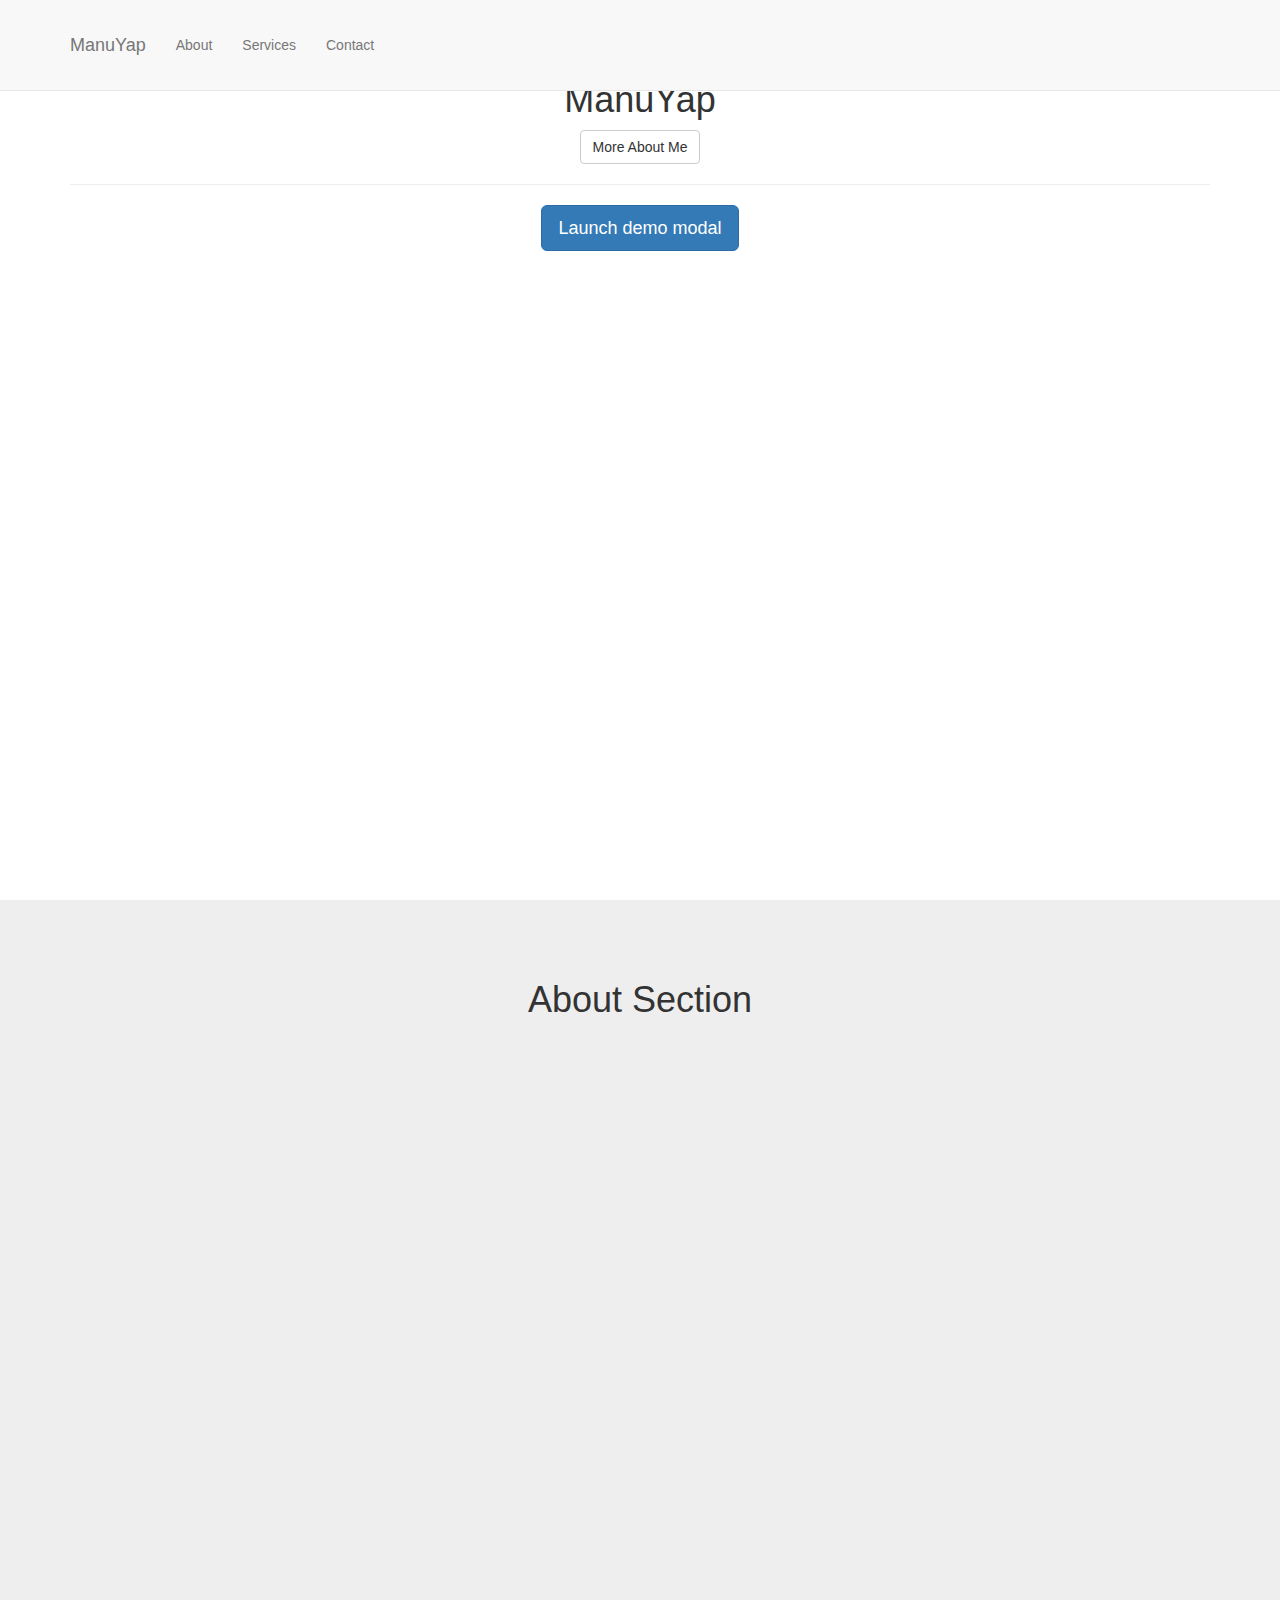
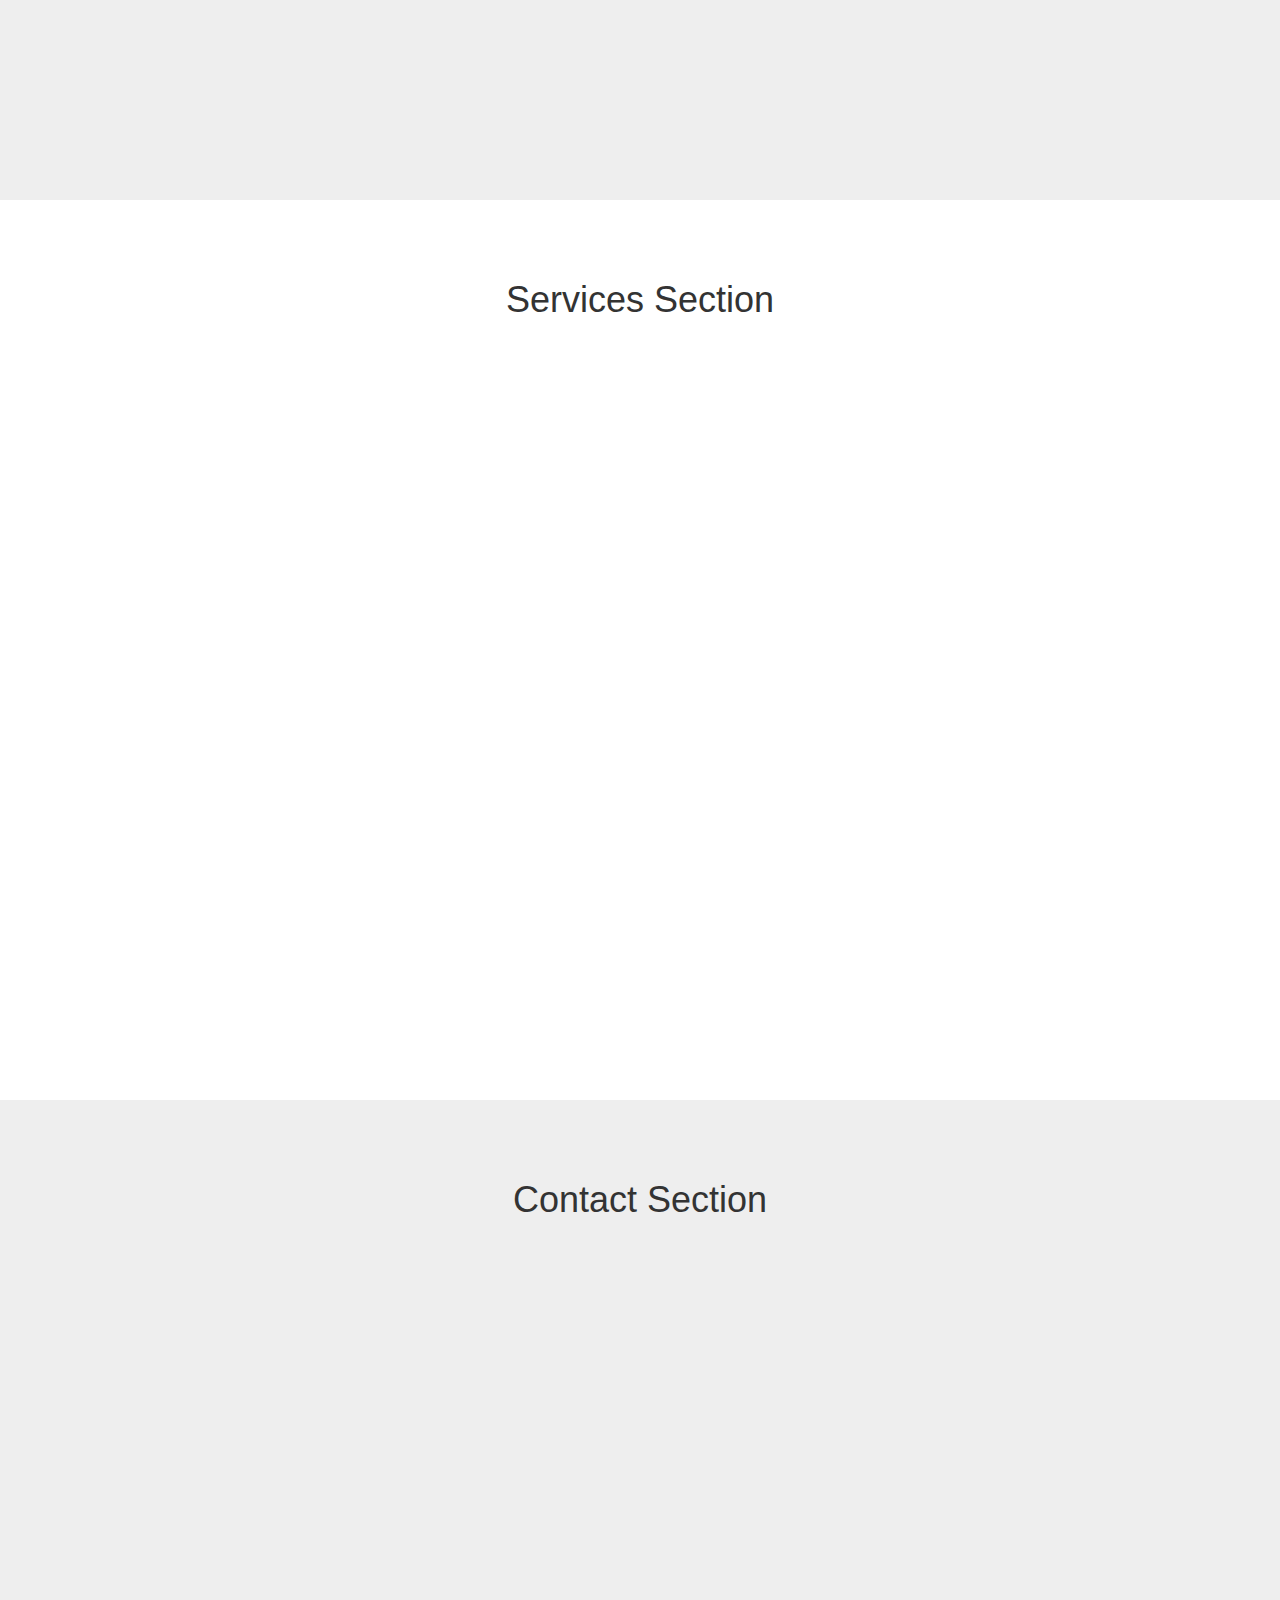
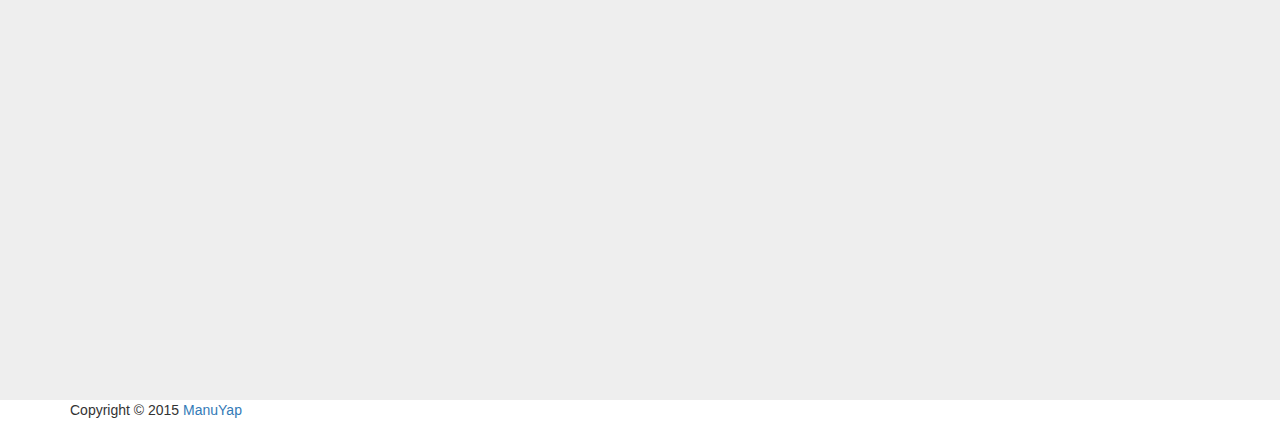
<file: manuel-template-001/index.html>
<!DOCTYPE html>
<html lang="en">

<head>

    <meta charset="utf-8">
    <meta http-equiv="X-UA-Compatible" content="IE=edge">
    <meta name="viewport" content="width=device-width, initial-scale=1">
    <meta name="description" content="">
    <meta name="author" content="">
    <link rel="icon" href="img/theicon.ico">

    <title>ManuYap</title>

    <!-- Bootstrap Core CSS -->
    <link href="css/bootstrap.min.css" rel="stylesheet">

    <!-- Custom styles for this template -->
    <!-- <link href="css/sticky-footer.css" rel="stylesheet"> -->

    <!-- Custom CSS -->
    <link href="css/scrolling-nav.css" rel="stylesheet">
    

    <!-- HTML5 Shim and Respond.js IE8 support of HTML5 elements and media queries -->
    <!-- WARNING: Respond.js doesn't work if you view the page via file:// -->
    <!--[if lt IE 9]>
        <script src="https://oss.maxcdn.com/libs/html5shiv/3.7.0/html5shiv.js"></script>
        <script src="https://oss.maxcdn.com/libs/respond.js/1.4.2/respond.min.js"></script>
    <![endif]-->

</head>

<!-- The #page-top ID is part of the scrolling feature - the data-spy and data-target are part of the built-in Bootstrap scrollspy function -->

<body id="page-top" data-spy="scroll" data-target=".navbar-fixed-top">

    <!-- ====================== NAVIGATION ====================== -->
    <nav class="navbar navbar-default navbar-fixed-top" role="navigation">
        <div class="container">

            <div class="navbar-header page-scroll">
                <button type="button" class="navbar-toggle" data-toggle="collapse" data-target=".navbar-ex1-collapse">
                    <span class="sr-only">Toggle navigation</span>
                    <span class="icon-bar"></span>
                    <span class="icon-bar"></span>
                    <span class="icon-bar"></span>
                </button>
                <a class="navbar-brand page-scroll" href="#page-top">ManuYap</a>
            </div>

            <!-- Collect the nav links, forms, and other content for toggling -->
            <div class="collapse navbar-collapse navbar-ex1-collapse">
                <ul class="nav navbar-nav">
                    <!-- Hidden li included to remove active class from about link when scrolled up past about section -->
                    <li class="hidden"><a class="page-scroll" href="#page-top"></a></li>
                    <li><a class="page-scroll" href="#about">About</a></li>
                    <li><a class="page-scroll" href="#services">Services</a></li>
                    <li><a class="page-scroll" href="#contact">Contact</a></li>
                </ul>
            </div><!-- /.navbar-collapse -->
        
        </div><!-- /.container -->
    </nav>

    <!-- ====================== INTRO ====================== -->
    <section id="intro" class="intro-section">
        <div class="container">
            <div class="row">
                <div class="col-lg-12">
                    <h1>ManuYap</h1>
                    <!-- <p><strong>Usage Instructions:</strong> Make sure to include the <code>scrolling-nav.js</code>, <code>jquery.easing.min.js</code>, and <code>scrolling-nav.css</code> files. To make a link smooth scroll to another section on the page, give the link the <code>.page-scroll</code> class and set the link target to a corresponding ID on the page.</p> -->

                    <a class="btn btn-default page-scroll" href="#about">More About Me</a>
                    <hr>
                    <!-- Button trigger modal -->
                    <button type="button" class="btn btn-primary btn-lg" data-toggle="modal" data-target="#myModal">Launch demo modal</button>

                    <!-- Modal -->
                    <div class="modal fade" id="myModal" tabindex="-1" role="dialog" aria-labelledby="myModalLabel" aria-hidden="true">
                      <div class="modal-dialog">
                        <div class="modal-content">
                          <div class="modal-header">
                            <button type="button" class="close" data-dismiss="modal" aria-label="Close"><span aria-hidden="true">&times;</span></button>
                            <h4 class="modal-title">Modal title</h4>
                          </div>
                          <div class="modal-body">
                            <p>One fine body&hellip;</p>
                          </div>
                          <div class="modal-footer">
                            <button type="button" class="btn btn-default" data-dismiss="modal">Close</button>
                            <!-- <button type="button" class="btn btn-primary">Save changes</button> -->
                          </div>
                        </div><!-- /.modal-content -->
                      </div><!-- /.modal-dialog -->
                    </div><!-- /.modal -->

                </div>
            </div>
        </div>
    </section>

    <!-- ====================== ABOUT ====================== -->
    <section id="about" class="about-section">
        <div class="container">
            <div class="row">
                <div class="col-lg-12">
                    <h1>About Section</h1>
                </div>
            </div>
        </div>
    </section>

    <!-- ====================== SERVICE ====================== -->
    <section id="services" class="services-section">
        <div class="container">
            <div class="row">
                <div class="col-lg-12">
                    <h1>Services Section</h1>
                </div>
            </div>
        </div>
    </section>

    <!-- ====================== CONTACT ====================== -->
    <section id="contact" class="contact-section">
        <div class="container">
            <div class="row">
                <div class="col-lg-12">
                    <h1>Contact Section</h1>
                </div>
            </div>
        </div>
    </section>

    <!-- ====================== FOOTER ====================== -->
    <footer class="footer">
      <div class="container">
        <div class="row">
            <div class="col-sm-12">
                <p>Copyright &copy; 2015 <a href="#" rel="nofollow">ManuYap</a>
                </p>
            </div>
        </div> <!-- end row -->
      </div> <!-- end container -->
    </footer>

<!-- Bootstrap core JavaScript
     ================================================== 
     Placed at the end of the document so the pages load faster -->

    <!-- jQuery -->
    <script src="js/jquery.js"></script>

    <!-- Bootstrap Core JavaScript -->
    <script src="js/bootstrap.min.js"></script>

    <!-- Scrolling Nav JavaScript -->
    <script src="js/jquery.easing.min.js"></script>
    <script src="js/scrolling-nav.js"></script>

</body>

</html>
</file>
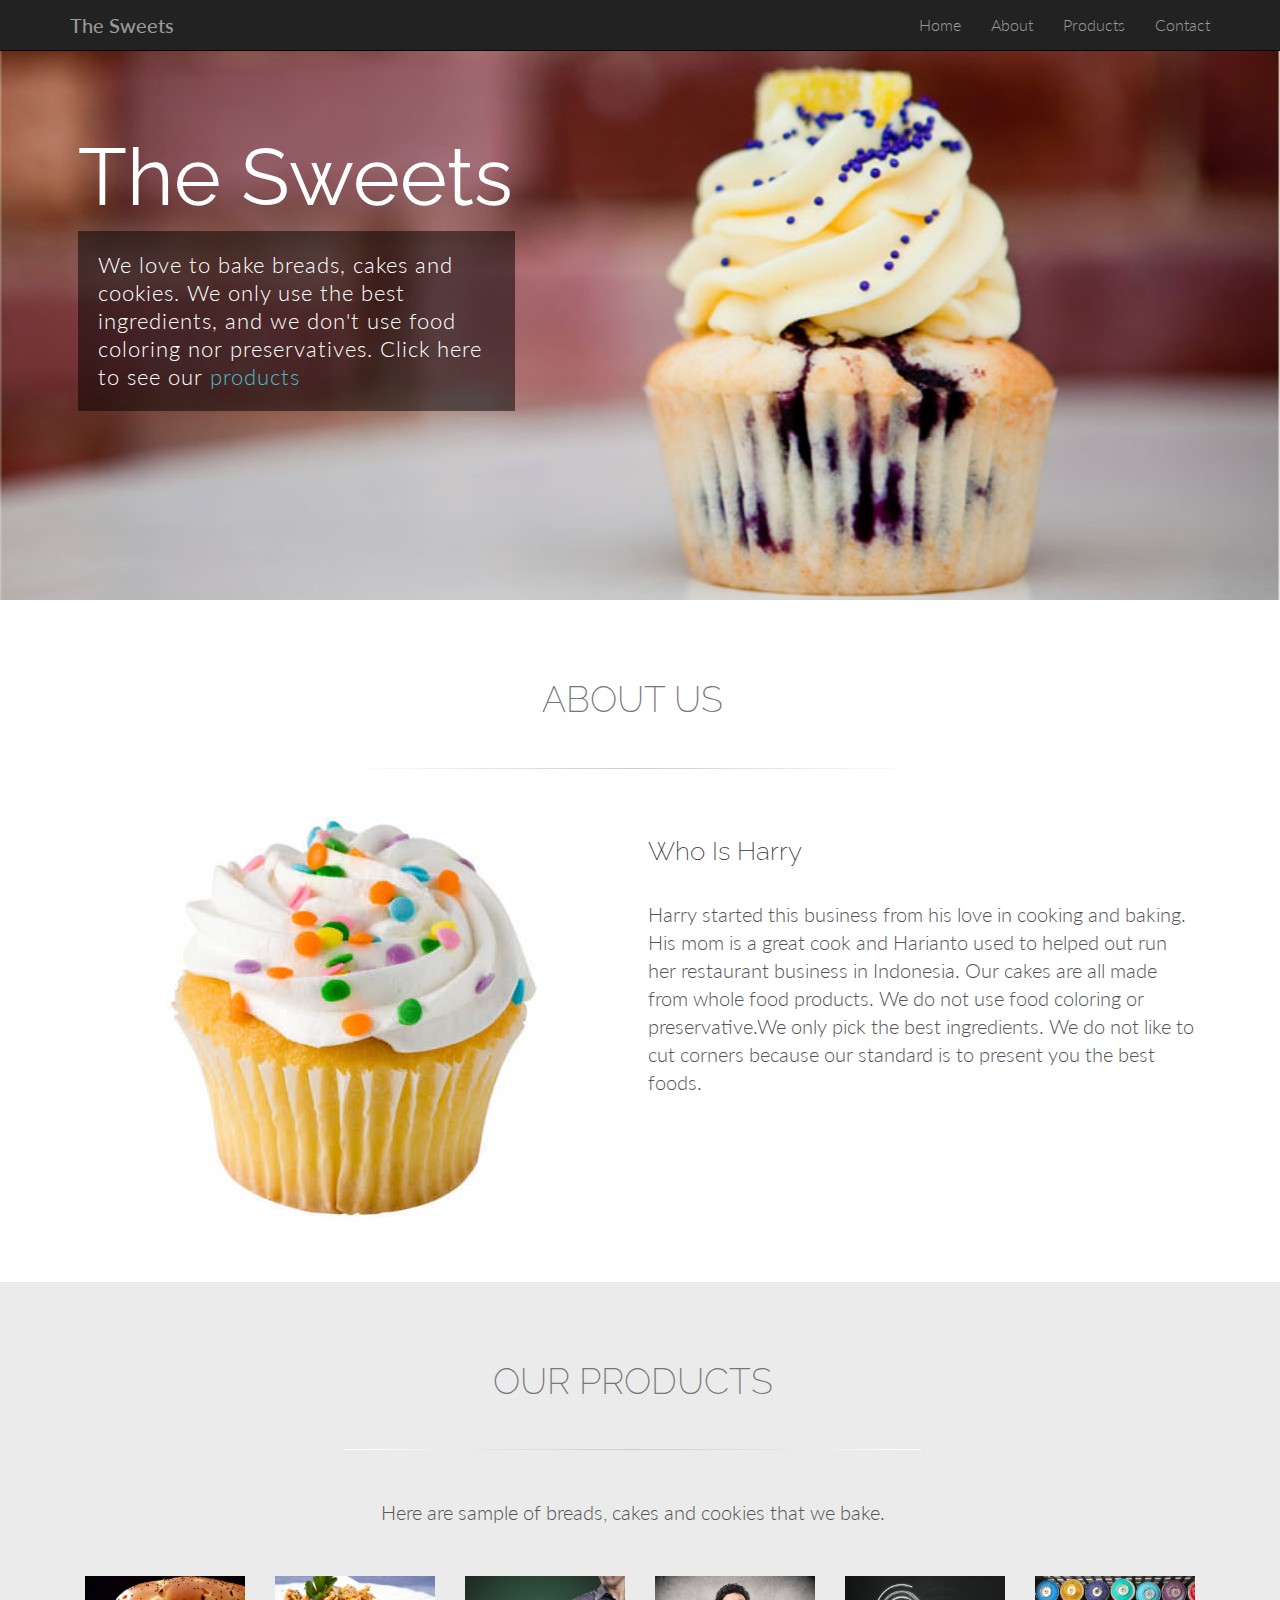
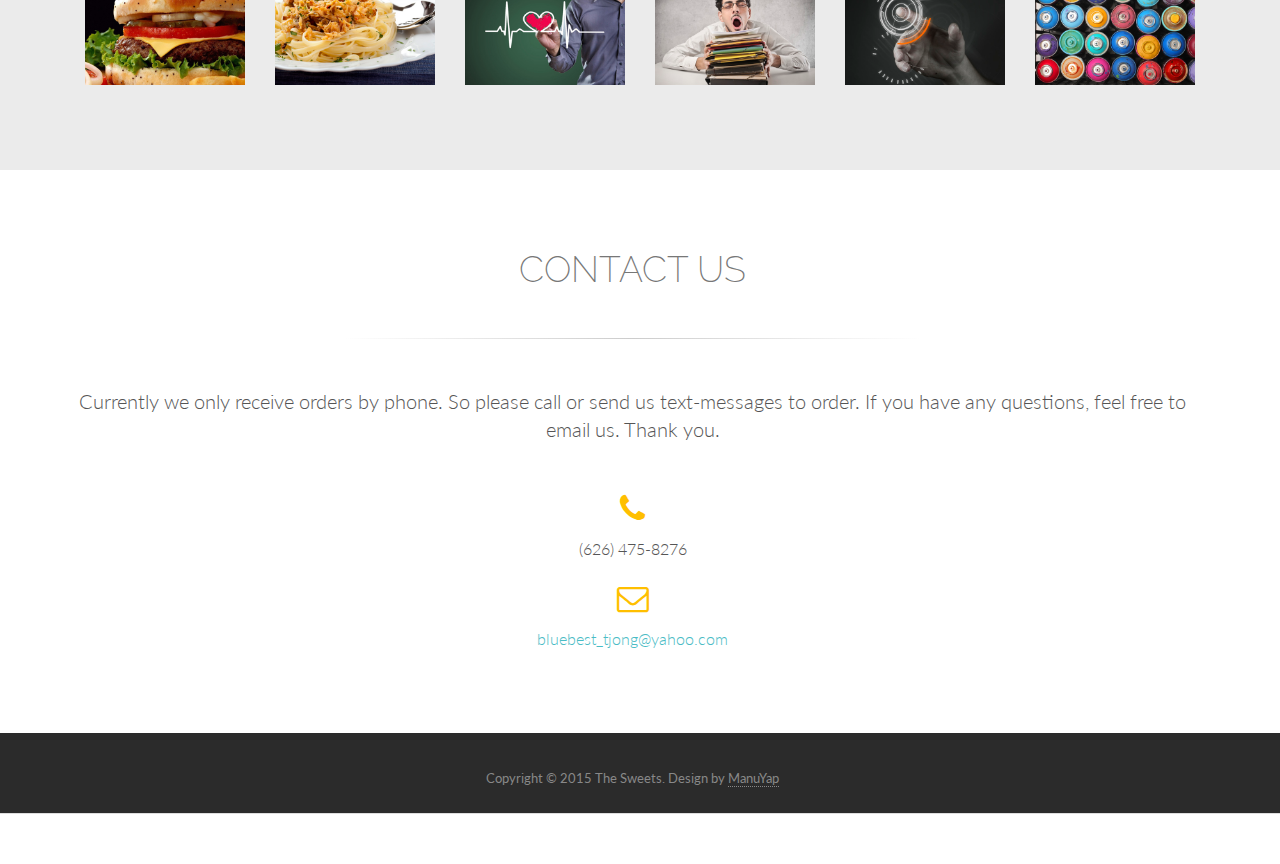
<file: the-sweets/index.html>
<!DOCTYPE html>
<html lang="en">
<head>
<meta charset="utf-8">
<meta name="viewport" content="width=device-width, initial-scale=1.0">
<meta name="description" content="">
<meta name="author" content="">
<link rel="icon" href="assets/img/sweets.ico">
<title>The Sweets</title>

<!-- Bootstrap core CSS -->
<link href="assets/css/bootstrap.css" rel="stylesheet">

<!-- Custom CSS -->
<link href="assets/css/main.css" rel="stylesheet">
<link href="assets/css/font-awesome.min.css" rel="stylesheet">
<link href="assets/css/animate-custom.css" rel="stylesheet">
<link href='http://fonts.googleapis.com/css?family=Lato:300,400,700,300italic,400italic' rel='stylesheet' type='text/css'>
<link href='http://fonts.googleapis.com/css?family=Raleway:400,300,700' rel='stylesheet' type='text/css'>
<script src="assets/js/jquery.min.js"></script>
<script type="text/javascript" src="assets/js/modernizr.custom.js"></script>

<!-- for gallery -->
<script type="text/javascript" src="assets/js/bootstrap.min.js"></script> 
<script type="text/javascript" src="assets/js/custom.js"></script> 

<!-- css for the gallery -->
<!-- <link rel="stylesheet" href="//netdna.bootstrapcdn.com/bootstrap/3.0.0/css/bootstrap.min.css"> -->
<!-- <link rel="stylesheet" href="//blueimp.github.io/Gallery/css/blueimp-gallery.min.css">
<link rel="stylesheet" href="css/bootstrap-image-gallery.min.css"> -->

<!-- HTML5 Shim and Respond.js IE8 support of HTML5 elements and media queries -->
<!-- WARNING: Respond.js doesn't work if you view the page via file:// -->
<!--[if lt IE 9]>
        <script src="https://oss.maxcdn.com/libs/html5shiv/3.7.0/html5shiv.js"></script>
        <script src="https://oss.maxcdn.com/libs/respond.js/1.4.2/respond.min.js"></script>
    <![endif]-->

</head>

<body data-spy="scroll" data-offset="0" data-target="#navbar-main">

<div id="navbar-main"> 
  <!-- Fixed navbar -->
  <div class="navbar navbar-inverse navbar-fixed-top">
    <div class="container">
      <div class="navbar-header">
        <button type="button" class="navbar-toggle" data-toggle="collapse" data-target=".navbar-collapse"> 
          <span class="icon-bar"></span> 
          <span class="icon-bar"></span> 
          <span class="icon-bar"></span> 
        </button>
        <!-- <b class="navbar-brand">The Sweets</b> -->
        <a class="navbar-brand smoothScroll" href="#home">The Sweets</a> 
      </div>
      <div class="navbar-collapse collapse">
        <ul class="nav navbar-nav navbar-right">
          <li><a href="#home" class="smoothScroll">Home</a></li>
          <!-- <li><a href="#headerwrap" class="smoothScroll">Home</a></li> -->
          <li> <a href="#about" class="smoothScroll"> About</a></li>
          <li> <a href="#products" class="smoothScroll"> Products</a></li>
          <li> <a href="#contact" class="smoothScroll"> Contact</a></li>
        </ul>
      </div>
      <!--/.nav-collapse --> 
    </div>
  </div>
</div>

<!-- ==== HEADERWRAP ==== -->
<div id="headerwrap" name="home">
  <!-- <header class="clearfix"> -->
  <header>
    <div class="col-lg-12 center">
      <h1>The Sweets</h1>    
    </div>
    <div class="col-lg-12">
      <p>We love to bake breads, cakes and cookies. We only use the best ingredients, and we don't use food coloring nor preservatives. Click here to see our<a href="#products" class="smoothScroll"> products</a></p>
    </div>
        
  <!-- <header> 
    <p><h1>The Sweets</h1>We love to bake some cakes. We only use the best ingredients, and we don't use food coloring nor preservatives. Click here to see our<a href="#products" class="smoothScroll"> products</a></p>  -->
  </header>
</div>
<!-- /headerwrap --> 

<!-- ==== ABOUT ==== -->
<div id="about" name="about">
  <div class="container">
    <div class="row white">
      <h2 class="centered">ABOUT US</h2>
      <hr>
      <div class="col-sm-12 col-md-6 centered"> 
        <img class="img-responsive" src="assets/img/cupcake-yellow-white-top.jpg" align="">
        <!-- <img src="assets/img/Cupcake-yellow-white-top.jpg" align="">  -->
      </div>
      <div class="col-sm-12 col-md-6">
        <h3>Who Is Harry</h3>
        <p class="large">Harry started this business from his love in cooking and baking. His mom is a great cook and Harianto used to helped out run her restaurant business in Indonesia. Our cakes are all made from whole food products. We do not use food coloring or preservative.We only pick the best ingredients. We do not like to cut corners because our standard is to present you the best foods.</p>
      </div>
    </div>
    <!-- row --> 
  </div>
</div>
<!-- container --> 

 

<!-- ==== PORTFOLIO ==== -->
<div id="products" name="products">
  <div class="container">
    <div class="row">
      <h2 class="centered">OUR PRODUCTS</h2>
      <hr>
      <!-- <div class="col-lg-8 col-lg-offset-2 centered"> -->
      <div class="col-md-12 text-center">
        <p class="large">Here are sample of breads, cakes and cookies that we bake.</p>
      </div>
      <!-- =====gallery===== -->
      <div id="gallery01" name="gallery01">
        <div class="container">
           <ul class="row">
               <li class="col-lg-2 col-md-2 col-sm-3 col-xs-4"><img class="img-responsive" src="assets/img/prod01.jpg"/></li>
               <li class="col-lg-2 col-md-2 col-sm-3 col-xs-4"><img class="img-responsive" src="assets/img/prod02.jpg"/></li>
               <li class="col-lg-2 col-md-2 col-sm-3 col-xs-4"><img class="img-responsive" src="assets/img/prod03.jpg"/></li> 
               <li class="col-lg-2 col-md-2 col-sm-3 col-xs-4"><img class="img-responsive" src="assets/img/prod04.jpg"/></li>
               <li class="col-lg-2 col-md-2 col-sm-3 col-xs-4"><img class="img-responsive" src="assets/img/prod05.jpg"/></li>
               <li class="col-lg-2 col-md-2 col-sm-3 col-xs-4"><img class="img-responsive" src="assets/img/prod06.jpg"/></li>
           </ul>
         </div>
      </div>
    </div>
    <!-- /row -->
  </div><!--  container -->
</div> <!-- product -->



<!-- Modal -->
<div class="modal fade" id="myModal" tabindex="-1" role="dialog" aria-labelledby="myModalLabel" aria-hidden="true">
  <div class="modal-dialog">
    <div class="modal-content">
      <div class="modal-header">
        <button type="button" class="close" data-dismiss="modal" aria-label="Close"><span aria-hidden="true">&times;</span></button>
        <!-- <h4 class="modal-title">Modal title</h4> -->
      </div>
      <div class="modal-body">        
      </div>
      <!-- <div class="modal-footer">
        <button type="button" class="btn btn-default" data-dismiss="modal">Close</button>      
      </div> -->
    </div><!-- /.modal-content -->
  </div><!-- /.modal-dialog -->
</div><!-- /.modal -->


<!-- ==== CONTACT ==== -->
<div id="contact" name="contact">
  <div class="container">
    <div class="row">
      <h2 class="centered">CONTACT US</h2>
      <hr>
      <div class="col-md-12">
        <p class="large">Currently we only receive orders by phone. So please call or send us text-messages to order. If you have any questions, feel free to email us. Thank you.</p>
      </div>
      <div class="col-md-12"> <i class="fa fa-phone fa-2x"></i>
        <p>(626) 475-8276</p>
      </div>
      <div class="col-md-12"> <i class="fa fa-envelope-o fa-2x"></i>
        <p><a href="mailto:bluebest_tjong@yahoo.com?Subject=Hello" target="_top">bluebest_tjong@yahoo.com</a></p>
      </div>
    </div>    
  </div>
</div>
<!-- container -->

<div id="footerwrap">
  <div class="container">
    <div class="row">
      <div class="col-md-12"> <span class="copyright">Copyright &copy; 2015 The Sweets. Design by <a href="#" rel="nofollow">ManuYap</a></span> 
      </div>
    </div>
  </div>
</div>

<!-- Bootstrap core JavaScript
    ================================================== --> 
<!-- Placed at the end of the document so the pages load faster --> 

<!-- <script type="text/javascript" src="assets/js/bootstrap.min.js"></script>  -->
<script type="text/javascript" src="assets/js/retina.js"></script> 
<script type="text/javascript" src="assets/js/jquery.easing.1.3.js"></script> 
<script type="text/javascript" src="assets/js/smoothscroll.js"></script> 
<script type="text/javascript" src="assets/js/jquery-func.js"></script>

<!-- <script src="//ajax.googleapis.com/ajax/libs/jquery/1.11.1/jquery.min.js"></script>
<script src="//blueimp.github.io/Gallery/js/jquery.blueimp-gallery.min.js"></script>
<script src="js/bootstrap-image-gallery.min.js"></script> -->

</body>
</html>
</file>
<file: the-sweets/assets/css/main.css>
html, button, input, select, textarea {
	color: #222;
}
body {
	font-size: 1em;
	line-height: 1.4;
}

/*
 * Remove text-shadow in selection highlight: h5bp.com/i
 * These selection rule sets have to be separate.
 * Customize the background color to match your design.
 */

::-moz-selection {
 background: #f2c2c9;
 color: #a4003a;
 text-shadow: none;
}
::selection {
	background: #16a085;
	color: #a4003a;
	text-shadow: none;
}
/*
 * A better looking default horizontal rule
 */

hr {
	display: block;
	height: 1px;
	border: 0;
	margin: 3em 0;
	padding: 0;
	background-image: -webkit-linear-gradient(left, #fff, #ccc, #fff);
	background-image: -moz-linear-gradient(left, #fff, #ccc, #fff);
	background-image: -ms-linear-gradient(left, #fff, #ccc, #fff);
	background-image: -o-linear-gradient(left, #fff, #ccc, #fff);
	width: 50%;
	left: 25%;
	position: relative;
	border: none;
}

img {
	vertical-align: middle;
}
/*
 * Allow only vertical resizing of textareas.
 */

textarea {
	resize: vertical;
}
/* ==========================================================================
   General styles
   ========================================================================== */

html, body {
	height: 100%;
}
body {
	font-family: "Lato";
	font-weight: 300;
	font-size: 16px;
	/*font-size: 2em;*/
	color: #555;
	-webkit-font-smoothing: antialiased;
	-webkit-overflow-scrolling: touch;
}
.col-md-4 {
	padding-bottom: 20px;
}
.row {
	margin-right: 0px;
	margin-left: -15px;
}
.modal-header {
	/*background: #ffbf00;*/	
	border-bottom:none;
}
.modal-header h4 {
	color: white;
	font-weight: 700;
	letter-spacing: 1px;
}
.modal-footer {
	background: #2b2b2b;
}
.navbar-default {
	border-color: transparent;
	background-color: #dadada;
}
.navbar-inverse .navbar-brand {
	font-weight: 500;
	font-size: 20px;
}
.navbar-toggle {
	border-color: transparent;
	border: 0px solid transparent;
}
.navbar-default .navbar-nav > li > a:hover, .navbar-default .navbar-nav > li > a:focus {
	background-color: #16a085;
	color: white;
}
a img {
	background: white;
}
.odd a img {
	background: #f5f5f5;
}
/* Titles */
h1, h2, h3, h4, h5, h6 {
	font-family: "Raleway";
	font-weight: 200;
	color: #333;
}
h2 {
	font-size: 36px;
	color: #777;
}
h3 {
	font-size: 26px;
}
/* Paragraph & Typographic */
p {
	line-height: 28px;
	margin-bottom: 20px;
}
p.large {
	font-size: 20px;
	margin-bottom: 50px;
}
.centered {
	text-align: center;
}
strong {
	font-weight: 700;
}
em {
	font-weight: 300;
}
pre {
	background: #ebebeb;
	border: none;
	font-family: "Monaco";
	font-size: 16px;
	color: #666;
	padding: 20px;
	line-height: 28px;
}
small {
	font-size: 12px;
}
blockquote, blockquote p {
	line-height: 28px;
	color: #999;
	font-weight: 300;
	font-style: italic;
}
blockquote {
	position: relative;
	margin: 0 0 40px -30px;
	padding-left: 30px;
	border-left: 5px solid #3498db;
}
blockquote cite {
	position: absolute;
	bottom: -25px;
	right: 0;
	font-size: 12px;
	font-style: italic;
	color: #333;
	font-weight: 300;
}
blockquote cite:before {
	content: "-- "
}
/* Images */
.overflow-image {
	margin-top: -65px;
}
/* Links */
a {
	color: #4abcc5;
	word-wrap: break-word;
	-webkit-transition: color 0.1s ease-in, background 0.1s ease-in;
	-moz-transition: color 0.1s ease-in, background 0.1s ease-in;
	-ms-transition: color 0.1s ease-in, background 0.1s ease-in;
	-o-transition: color 0.1s ease-in, background 0.1s ease-in;
	transition: color 0.1s ease-in, background 0.1s ease-in;
}
a:hover, a:focus {
	color: #c0392b;
	text-decoration: none;
	outline: 0;
}
a:before, a:after {
	-webkit-transition: color 0.1s ease-in, background 0.1s ease-in;
	-moz-transition: color 0.1s ease-in, background 0.1s ease-in;
	-ms-transition: color 0.1s ease-in, background 0.1s ease-in;
	-o-transition: color 0.1s ease-in, background 0.1s ease-in;
	transition: color 0.1s ease-in, background 0.1s ease-in;
}
/* ==========================================================================
   Wrap Sections
   ========================================================================== */

/*---------------- header ---------------------*/
#headerwrap {
	background: url(../img/main-header.jpg) no-repeat center top;
	margin-top: -50px;
	padding-top: 120px;
	text-align: center;
	background-attachment: relative;
	background-position: center center;
	min-height: 650px;
	width: 100%;
	-webkit-background-size: 100%;
	-moz-background-size: 100%;
	-o-background-size: 100%;
	background-size: 100%;
	-webkit-background-size: cover;
	-moz-background-size: cover;
	-o-background-size: cover;
	background-size: cover;
	padding-bottom: 100px;
}
#headerwrap h1 {
	color: #ffffff;
	font-size: 80px;
	font-weight: 400;
	text-align: left;
	/*padding-left: 5%;*/
	margin-top: 5%;
	margin-left: 5%;
	width: 50%;
	/*text-align: center;*/
	/*letter-spacing: 3px;*/
}
#headerwrap p {
	color: #fff;
	font-size: 22px;
	font-weight: 300;
	/*text-align: center;*/
	text-align: left;
	margin-left: 5%;
	width: 35%;
	letter-spacing: 1px;
	background-color: rgba(0, 0, 0, 0.5);
	padding: 20px;
	/*border-radius: 10px;*/
}
/*#headerwrap p, #headerwrap h1{
	background-color: #555;
	padding:20px;
}*/
#headerwrap .icon {
	color: #ffffff;
	margin-top: 90px;
	padding-bottom: 30px;
	letter-spacing: 8px;
	font-size: 100px;
	font-weight: bold;
	text-shadow: 0px 20px 7px #3da8ae;
}
#headerwrap .btn {
	font-weight: 500;
	font-size: 20px;
	margin: 50px 0;
	background-color: #ffbf00;
	color: #fff;
	text-shadow: 0 0 4px #bf9004;
	box-shadow: -5px -5px 20px #3da8ae;
	border: 0;
}
#headerwrap .btn:hover, #headerwrap .btn:focus {
	background-color: #e9af03;
	outline: 0px;
}
/*---------------- about ---------------------*/
#about {
	background: #fff;
	padding: 60px 0;
}
#about img {
	/*margin-top: 65px;*/
	margin: 0 auto;
}
/*---------------- service ---------------------*/
#services {
	background: #f5f5f5;
	padding: 60px 0;
	text-align: center;
}
#services .fa {
	color: #ffbf00;
}
#services p {
	text-align: center;
}
/*---------------- team ---------------------*/
#team {
	background: #f5f5f5;
	padding: 60px 0;
}
#team H4 {
	padding-top: 10px;
}
#team p.large {
	margin-top: 60px;
	margin-bottom: 40px;
}
#team .fa {
	width: 30px;
	height: 30px;
	margin: 0 3px;
	border-radius: 100%;
	font-size: 15px;
	line-height: 30px;
	outline: 0;
	color: #fff;
	background-color: #c4c4c4;
	-webkit-transition: all .3s;
	-moz-transition: all .3s;
	transition: all .3s;
}
#team .fa:hover {
	background-color: #ffbf00;
}
/*---------------- products ---------------------*/
#products {
	/*background: #fff;*/
	/*background: #C5C6C8;*/
	background-color: rgba(188,188,190, 0.3);
	/*padding-top: 60px;*/
	/*padding-bottom: 0;*/
	padding: 60px 0;
}
#products .btn-default {
	border: 0;
}
/*---------------- gallery ---------------------*/
#gallery01{
	/*background:#C5C6C8;*/
	/*background-color: rgba(188,188,190, 0.3);*/
	/*display: inline-block;*/
	/*padding-bottom: 60px;*/
}
#gallery01 ul {         
  padding:0 0 0 0;
  margin:0 0 0 0;
}
#gallery01 ul li {     
  list-style:none;
  margin-bottom:25px;
}
#gallery01 ul li img {
  cursor: pointer;
}

.controls{          
    width:50px;
    display:block;
    font-size:14px;
    padding-top:8px;
    font-weight:bold;
}
.next {
    float:right;
    text-align:right;
}

.modal-body .img-responsive {
	margin: 0 auto;
}
/*---------------- contact ---------------------*/
#contact {
	background: #fff;
	/*background: #f5f5f5*/
	padding: 60px 0;
	text-align: center;
}
#contact .form {
	padding: 30px 0;
}
#contact .fa {
	color: #ffbf00;
	margin-bottom: 10px;
}
#contact .btn {
	font-weight: 500;
	font-size: 18px;
	margin-top: 50px;
	background-color: #ffbf00;
	color: #fff;
	border: 0;
}
#contact .btn:hover, #contact .btn:focus {
	background-color: #e9af03;
	outline: 0px;
}
#greywrap {
	background: #f5f5f5;
	margin-top: 0px;
	padding: 50px 0;
	border-bottom: 1px solid #eee;
	text-align: center;
}
#greywrap .btn {
	font-family: "Raleway";
	font-weight: 300;
	font-size: 20px;
	margin: 0 25px;
	background-color: #fff;
	border-color: #e2e2e2;
	color: #888;
	border-bottom: 0;
	letter-spacing: 1px;
}
#greywrap .btn:hover, #greywrap .btn:focus {
	margin: 0 25px;
	background-color: #fff;
	border-color: #a5cdd5;
	border-bottom: 0;
	outline: 0px;
	color: #a5cdd5;
}
#greywrap h2 {
	font-size: 30px;
}
#greywrap .callout {
	margin-bottom: 20px;
}
#greywrap p {
	font-size: 30px;
}
#greywrap .fa {
	font-size: 18px;
	margin-right: 4px;
}
/*---------------- footer ---------------------*/
#footerwrap {
	background: #2b2b2b;
	padding: 25px 0 15px 0;
	border-bottom: 1px solid #ddd;
	text-align: center;
	font-size: 0.8em;
}
#footerwrap span.copyright {
	line-height: 40px;
	color: #888;
	font-weight: 400;
}
#footerwrap span.copyright a {
	color: #888;
	border-bottom: 1px dotted;
}
#footerwrap span.copyright a:hover {
	color: #ffbf00;
	text-decoration: none;
}
#footerwrap h4 {
	color: white;
}
ul.social-buttons {
	margin: 0;
}
ul.social-buttons li a {
	font-size: 24px;
	outline: 0;
	color: #999;
}
ul.social-buttons li a:hover, ul.social-buttons li a:focus, ul.social-buttons li a:active {
	color: #ffbf00;
}
/* ==========================================================================
   Box Sections
   ========================================================================== */

.white h1 {
	color: #999;
}
.white p {
	padding-top: 25px;
}

/* ==========================================================================
   Image Mask
   ========================================================================== */

.grid figure {
	margin: 0;
	position: relative;
	border: 1px solid #eee;
}
.grid figure img {
	width: 100%;
	display: block;
	position: relative;
}
.grid figcaption {
	position: absolute;
	top: 0;
	left: 0;
	padding: 20px;
	color: #fff;
	background-color: #ffbf00;
}
.grid figcaption h5 {
	margin: 0;
	padding-top: 0px;
	padding-left: 20px;
	padding-bottom: 5px;
	color: #fff;
	font-weight: 700;
	text-align: left;
	letter-spacing: 1px;
}
.grid figcaption a {
	text-align: left;
	padding: 5px 10px;
	margin-left: 20px;
	display: inline-block;
	background: #2f2f2f;
	color: #fff;
	font-size: 13px;
}
/* Caption Style */
.mask figure {
	overflow: hidden;
}
.mask figure img {
	-webkit-transition: -webkit-transform 0.4s;
	-moz-transition: -moz-transform 0.4s;
	transition: transform 0.4s;
}
.no-touch .mask figure:hover img, .mask figure.cs-hover img {
	-webkit-transform: translateY(-30px);
	-moz-transform: translateY(-30px);
	-ms-transform: translateY(-30px);
	transform: translateY(-30px);
}
.mask figcaption {
	height: 50px;
	width: 100%;
	top: auto;
	bottom: 0;
	opacity: 0;
	-webkit-transform: translateY(100%);
	-moz-transform: translateY(100%);
	-ms-transform: translateY(100%);
	transform: translateY(100%);
	-webkit-transition: -webkit-transform 0.4s, opacity 0.1s 0.3s;
	-moz-transition: -moz-transform 0.4s, opacity 0.1s 0.3s;
	transition: transform 0.4s, opacity 0.1s 0.3s;
}
.no-touch .mask figure:hover figcaption, .mask figure.cs-hover figcaption {
	opacity: 1;
	-webkit-transform: translateY(0px);
	-moz-transform: translateY(0px);
	-ms-transform: translateY(0px);
	transform: translateY(0px);
	-webkit-transition: -webkit-transform 0.4s, opacity 0.1s;
	-moz-transition: -moz-transform 0.4s, opacity 0.1s;
	transition: transform 0.4s, opacity 0.1s;
}
.mask figcaption a {
	position: absolute;
	top: 10px;
	bottom: 10px;
	right: 30px;
}

/* ==========================================================================
   MEDIA QUERIES
   ========================================================================== */


@media screen and (max-width:1050px), screen and (max-device-width:1050px) {
	body .header {
		background-attachment: scroll;
	}
}

/*ipad portrait*/
@media only screen and (min-device-width:768px) and (max-device-width : 1024px) and (orientation : portrait) {
	.header {
		background-attachment: scroll;
	}
}

/*small screen*/
@media screen and (max-width:769px) {
	#headerwrap {
	background-color: rgba(188,188,190, 0.3);
	/*background: url(../img/buttermilk-cookies.jpg) no-repeat center top;	*/
	background: url(../img/main-header-s-blur.jpg) no-repeat center top;
	/*background-image: none;*/
	text-align: center;
	background-attachment: relative;
	background-position: center center;
	width: 100%;
	
	/*padding-bottom: 30px;*/

	min-height: 500px;
	-webkit-background-size: 100%;
	-moz-background-size: 100%;
	-o-background-size: 100%;
	background-size: 100%;
	-webkit-background-size: cover;
	-moz-background-size: cover;
	-o-background-size: cover;
	background-size: cover;
	}

	#headerwrap h1 {
		text-align: center;
		width: 90%;
		/*margin: 20px auto;*/
		/*margin-top: -50px;*/
		/*padding-top: 120px;*/
/*		font-size: 70px;
		color: #350404;
		margin-top: 5px;		
		
		margin:20px auto 10px;*/
	}
	#headerwrap p {		
		/*font-size: 30px;*/
		/*line-height: 38px;*/
		text-align: center;
		width: 90%;
		/*margin:30% auto 0;*/
		font-size: 1.3em;
		line-height: normal;
		vertical-align:middle;
		/*min-height: 500px;*/
		/*padding-top: 20px;*/
/*		background-color: rgba(123, 121, 143, 0.5);
		padding: 90px;
		margin-top: -200px;
		margin-right: auto;
		margin-left: auto;
		border-radius: 50px;*/

	}
p.large {
	font-size: 18px;
	margin-bottom: 35px;
}
	hr{
		margin: 1.5em 0;
	}
	/*#about {		
		padding: 40px 0;
	}
	#products {
		padding: 40px 0;
	}
	#contact {
		padding: 40px 0;
	}*/



}
</file>
<file: manuel-template-001/css/scrolling-nav.css>
/*!
 * Start Bootstrap - Scrolling Nav HTML Template (http://startbootstrap.com)
 * Code licensed under the Apache License v2.0.
 * For details, see http://www.apache.org/licenses/LICENSE-2.0.
 */

body {
    width: 100%;
    height: 100%;
}

html {
    width: 100%;
    height: 100%;
}

@media(min-width:767px) {
    .navbar {
        padding: 20px 0;
        -webkit-transition: background .5s ease-in-out,padding .5s ease-in-out;
        -moz-transition: background .5s ease-in-out,padding .5s ease-in-out;
        transition: background .5s ease-in-out,padding .5s ease-in-out;
    }

    .top-nav-collapse {
        padding: 0;
    }
}

/* Demo Sections - You can use these as guides or delete them - the scroller will work with any sort of height, fixed, undefined, or percentage based.
The padding is very important to make sure the scrollspy picks up the right area when scrolled to. Adjust the margin and padding of sections and children 
of those sections to manage the look and feel of the site. */

.intro-section {
    height: 100%;
    /*padding-top: 150px;*/
    padding-top: 60px;
    text-align: center;
    background: #fff;
}

.about-section {
    height: 100%;
    /*padding-top: 150px;*/
    padding-top: 60px;
    text-align: center;
    background: #eee;
}

.services-section {
    height: 100%;
    /*padding-top: 150px;*/
    padding-top: 60px;
    text-align: center;
    background: #fff;
}

.contact-section {
    height: 100%;
    /*padding-top: 150px;*/
    padding-top: 60px;
    text-align: center;
    background: #eee;
}
</file>
